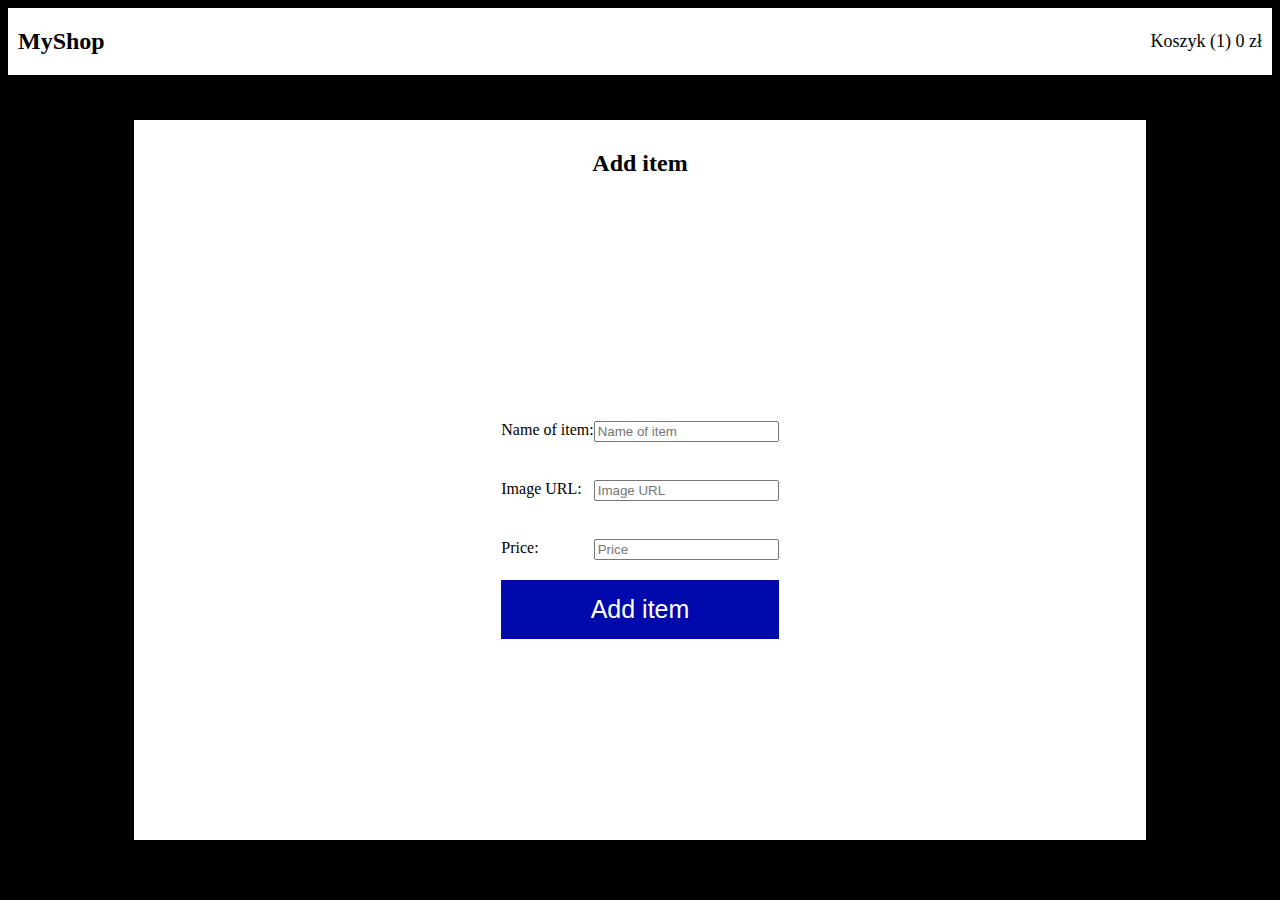
<file: adminView.html>
<!DOCTYPE html>
<html lang="pl">
<head>
    <meta charset="UTF-8">
    <meta name="viewport" content="width=device-width, initial-scale=1.0">
    <title>MyShop - Admin View</title>
    <link rel="stylesheet" href="style.css">
</head>
<body>
    <header>
        <h2><a href="index.php">MyShop</a></h2>
        <div class="cart">
            <a href="cart.html">
                <span>Koszyk</span>
                <span>(1)</span>
                <span>0 zł</span>
            </a>
        </div>
    </header>
    <section class="mainContainer">
        <main>
            <div class="textAdmin">
                <h2>Add item</h2>
            </div>
            <form action="dbInsert.php" method="post">
                <div class="inputLabelContainer">
                    <label for="name">Name of item:</label>
                    <input type="text" name="name" id="name" placeholder="Name of item">
                </div>
                <br>
                <div class="inputLabelContainer">
                    <label for="urlImage">Image URL:</label>
                    <input type="url" name="urlImage" id="urlImage" placeholder="Image URL">
                </div>
                <br>
                <div class="inputLabelContainer">
                    <label for="price">Price:</label>
                    <input type="number" name="price" id="price" placeholder="Price">
                </div>
                <button type="submit">Add item</button>
            </form>
        </main>
    </section>
    <footer></footer>
</body>
</html>
</file>
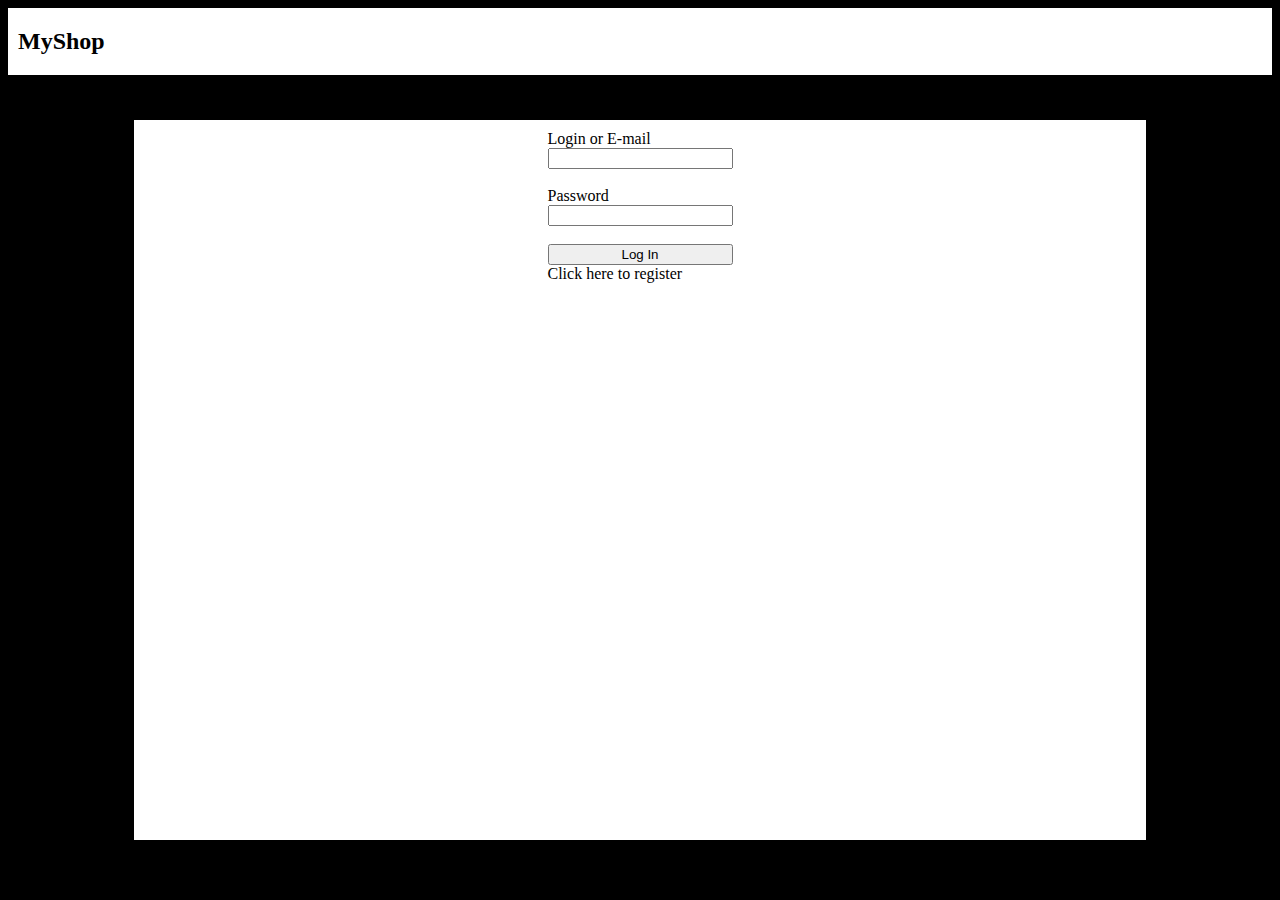
<file: login.html>
<!DOCTYPE html>
<html lang="pl">
<head>
    <meta charset="UTF-8">
    <meta name="viewport" content="width=device-width, initial-scale=1.0">
    <title>MyShop - Admin View</title>
    <link rel="stylesheet" href="style.css">
</head>
<body>
    <header>
        <h2><a href="index.php">MyShop</a></h2>
        <div class="cart">
        </div>
    </header>
    <section class="mainContainer">
        <main>
            <form action="login.php" method="post">
                <label for="login">Login or E-mail</label>
                <input type="text" name="login" id="login">
                <br>
                <label for="password">Password</label>
                <input type="password" name="password" id="password">
                <br>
                <input type="submit" value="Log In">
                <a href="register.html">Click here to register</a>
            </form>
        </main>
    </section>
    <footer></footer>
</body>
</html>
</file>
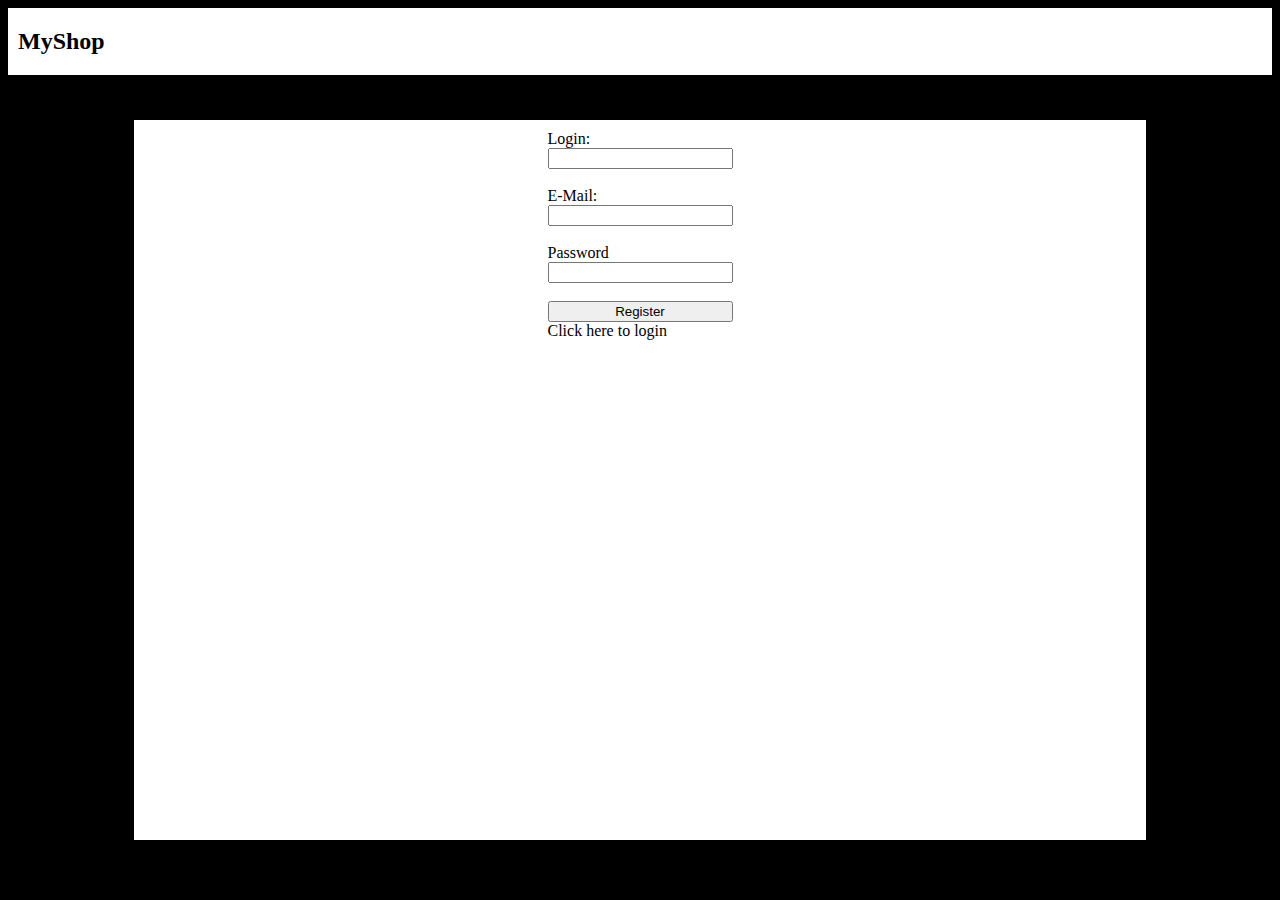
<file: register.html>
<!DOCTYPE html>
<html lang="pl">
<head>
    <meta charset="UTF-8">
    <meta name="viewport" content="width=device-width, initial-scale=1.0">
    <title>MyShop - Admin View</title>
    <link rel="stylesheet" href="style.css">
</head>
<body>
    <header>
        <h2><a href="index.php">MyShop</a></h2>
        <div class="cart">
        </div>
    </header>
    <section class="mainContainer">
        <main>
            <form action="registration.php" method="post">
                <label for="login">Login:</label>
                <input type="text" name="login" id="login">
                <br>
                <label for="email">E-Mail:</label>
                <input type="email" name="mail" id="mail">
                <br>
                <label for="password">Password</label>
                <input type="password" name="password" id="password">
                <br>
                <input type="submit" value="Register">
                <a href="login.html">Click here to login</a>
            </form>
        </main>
    </section>
    <footer></footer>
</body>
</html>
</file>
<file: style.css>
*{
    box-sizing: border-box;
}
body{
    background-color: #000;
}
header{
    display: flex;
    width: 100%;
    background-color: white;
    justify-content: space-between;
    align-items: center;
    padding: 0 10px 0 10px;
}
.cart{
    font-size: 18px;
}
.mainContainer{
    display: flex;
    justify-content: center;
    width: 100%;
}
main{
    display: flex;
    width: 80%;
    height: 80vh;
    background-color: #fff;
    margin: 5vh;
    justify-content: flex-start;
    flex-wrap: wrap;
    gap: 10px;
    padding: 10px;
    /* overflow-y: auto; */
    /* todo to wrap the content without using overflow */
}
.item{
    width: calc(20% - 10px);
    min-height: 40vh;
    padding-top: 5px;
    border: solid 1px #000;
    max-height: 50%;
    min-width: 20vh;
}
/* todo kiedy ekran sie zmniejsza wychodzi item poza margin */
@media only screen and (max-width: 600px){
    .item{
        margin-left: auto;
        margin-right: auto;
    }
}
.name{
    text-align: center;
}
.img{
    text-align: center;
}
.img > img{
    height: 20vh;
}
.price{
    text-align: center;
}
.button{
    text-align: center;
    margin-top: 3vh;
}
.addButton{
    text-align: center;
    margin-top: 10%;
}
.addButton > button{
    background-color: #0009ab;
    padding: 15px;
    font-size: 20px;
    color: white;
    border: none;
}
.cartItemImg > img{
    height: 12vh;
}
.deleteButton > button{
    background-color: #0009ab;
    padding: 10px;
    font-size: 20px;
    color: white;
    border: none;
    border-radius: 30%;
}
.cartItemContainer{
    display: flex;
    justify-content: space-between;
    align-items: center;
    width: 100%;
    height: 25%;
    border: 1px solid black;
    padding: 5px;
}
.quantity > button{
    margin: 3vh;
}
.textAdmin{
    width: 100%;
    height: 10vh;
}
.textAdmin > h2{
    text-align: center;
}
form{
    display: flex;
    margin-left: auto;
    margin-right: auto;
    flex-direction: column;
}
.inputLabelContainer{
    display: flex;
    justify-content: space-between;
    margin-bottom: 20px;
}
button[type=submit]{
    background-color: #0009ab;
    padding: 15px;
    font-size: 25px;
    color: white;
    border: none;
}
a{
    color: black;
    text-decoration: none;
}
</file>
